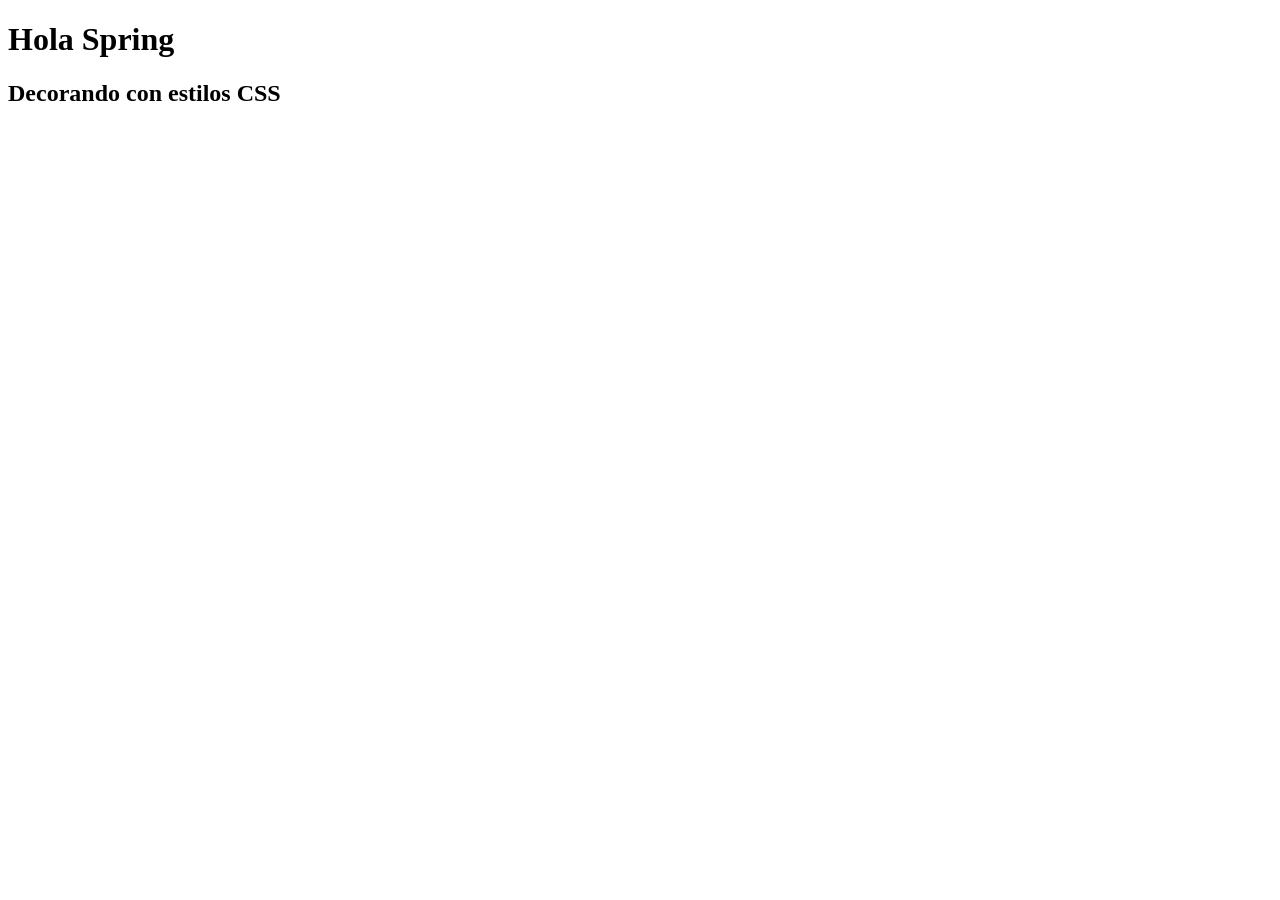
<file: src/main/resources/templates/index.html>
<!DOCTYPE html>
<html xmlns:th="http://www.thymeleaf.org">
<head>
    <meta charset="UTF-8"/>
    <title th:text="${titulo}">Hola Spring</title>
    <link rel="stylesheet" type="text/css" th:href="@{/css/style.css}">
</head>
<body>
    <h1 class="color-rojo" th:text="${titulo}">Hola Spring</h1>
    <h2 class="color-azul">Decorando con estilos CSS</h2>
    <img th:src="@{/images/spring-boot.png}" alt="">

    </table>
</body>
</html>
</file>
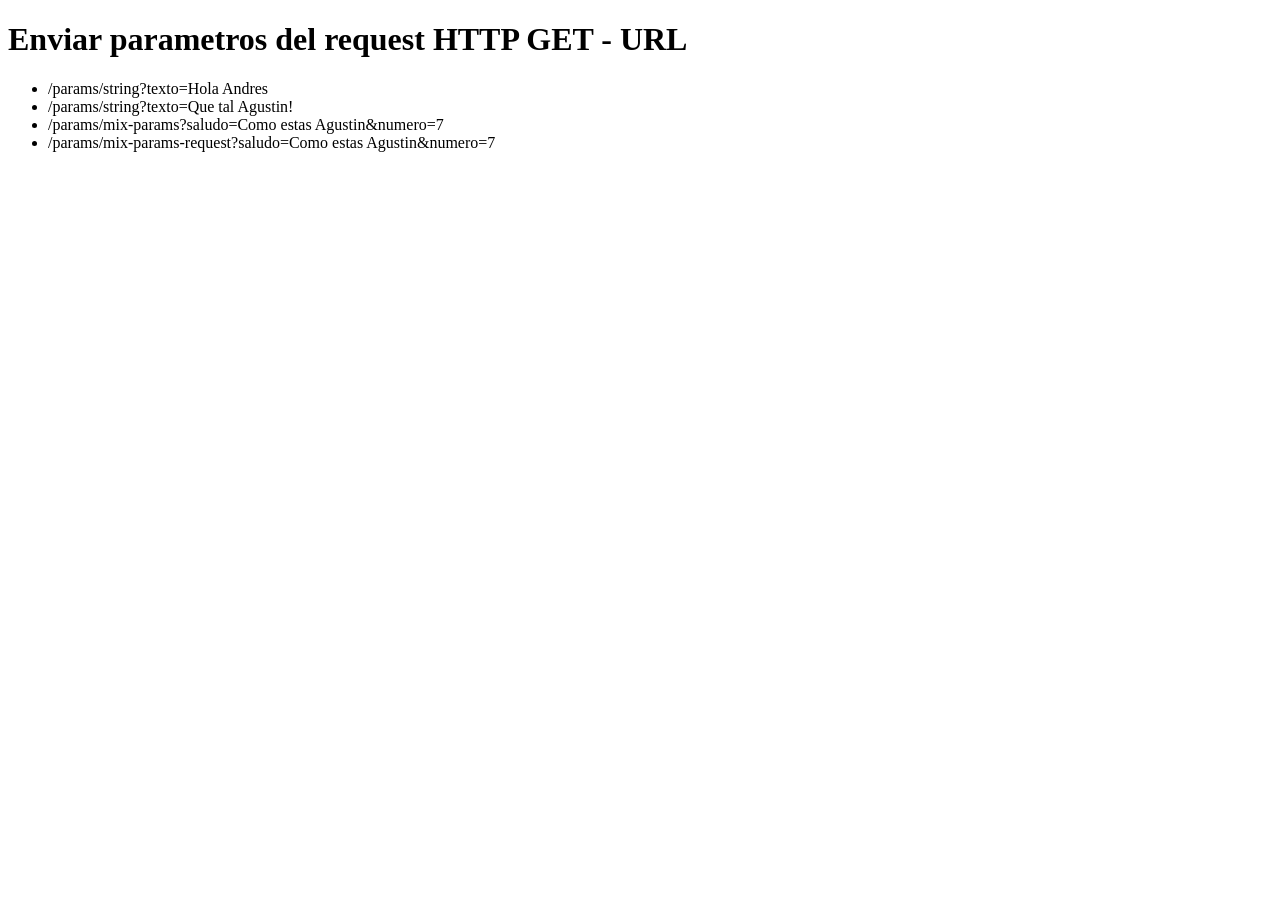
<file: src/main/resources/templates/params/index.html>
<!DOCTYPE html>
<html xmlns:th="http://www.thymeleaf.org">
<head>
    <meta charset="UTF-8"/>
    <title>Enviar parametros del request HTTP GET - URL</title>
</head>
<body>
    <h1>Enviar parametros del request HTTP GET - URL</h1>
    <ul>
        <li>
            <a th:href="@{/params/string(texto='Hola Andres')}">/params/string?texto=Hola Andres</a>
        </li>
        <li>
            <a th:href="@{/params/string(texto='Que tal Agustin!')}">/params/string?texto=Que tal Agustin!</a>
        </li>
        <li>
            <a th:href="@{/params/mix-params(saludo='Como estas Agustin?', numero=7)}">/params/mix-params?saludo=Como estas Agustin&numero=7</a>
        </li>    
        <li>
            <a th:href="@{/params/mix-params-request(saludo='Como estas Agustin?', numero=7)}">/params/mix-params-request?saludo=Como estas Agustin&numero=7</a>
        </li>
    </ul>
</body>
</html>
</file>
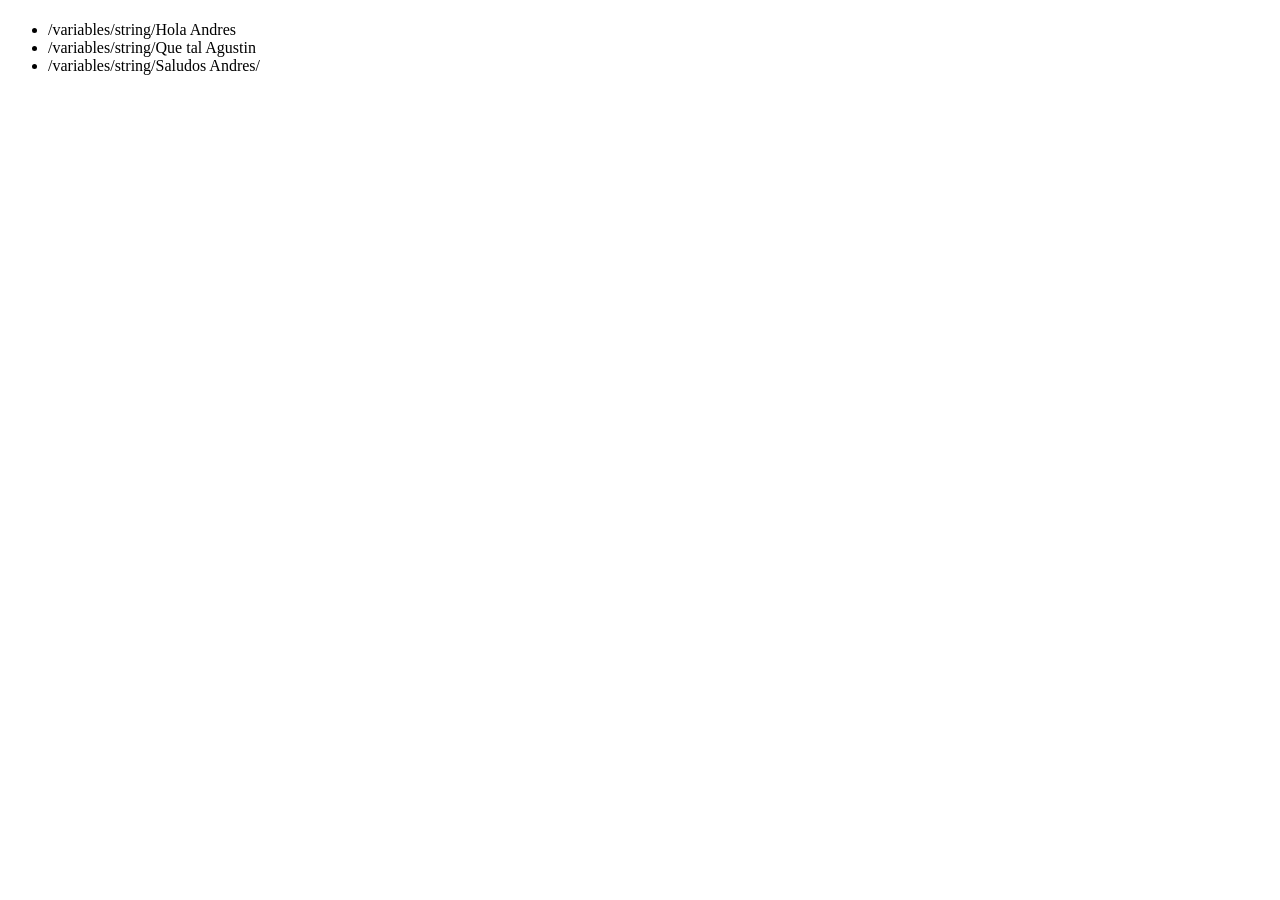
<file: src/main/resources/templates/variables/index.html>
<!DOCTYPE html>
<html xmlns:th="http://www.thymeleaf.org">
<head>
    <meta charset="UTF-8"/>
    <title th:text="${titulo}"></title>
</head>
<body>
    <h1 th:text="${titulo}"></h1>
    <ul>
        <li>
            <a th:href="@{variables/string/} + 'Hola andres'">/variables/string/Hola Andres</a>
        </li>
        <li>
            <a th:href="@{variables/string/} + 'Que tal Agustin'">/variables/string/Que tal Agustin</a>
        </li>
        <li>
            <a th:href="@{variables/string/} + ${'Saludos Andres'} + '/' + ${7}">/variables/string/Saludos Andres/</a>
        </li>
    </ul>
</body>
</html>
</file>
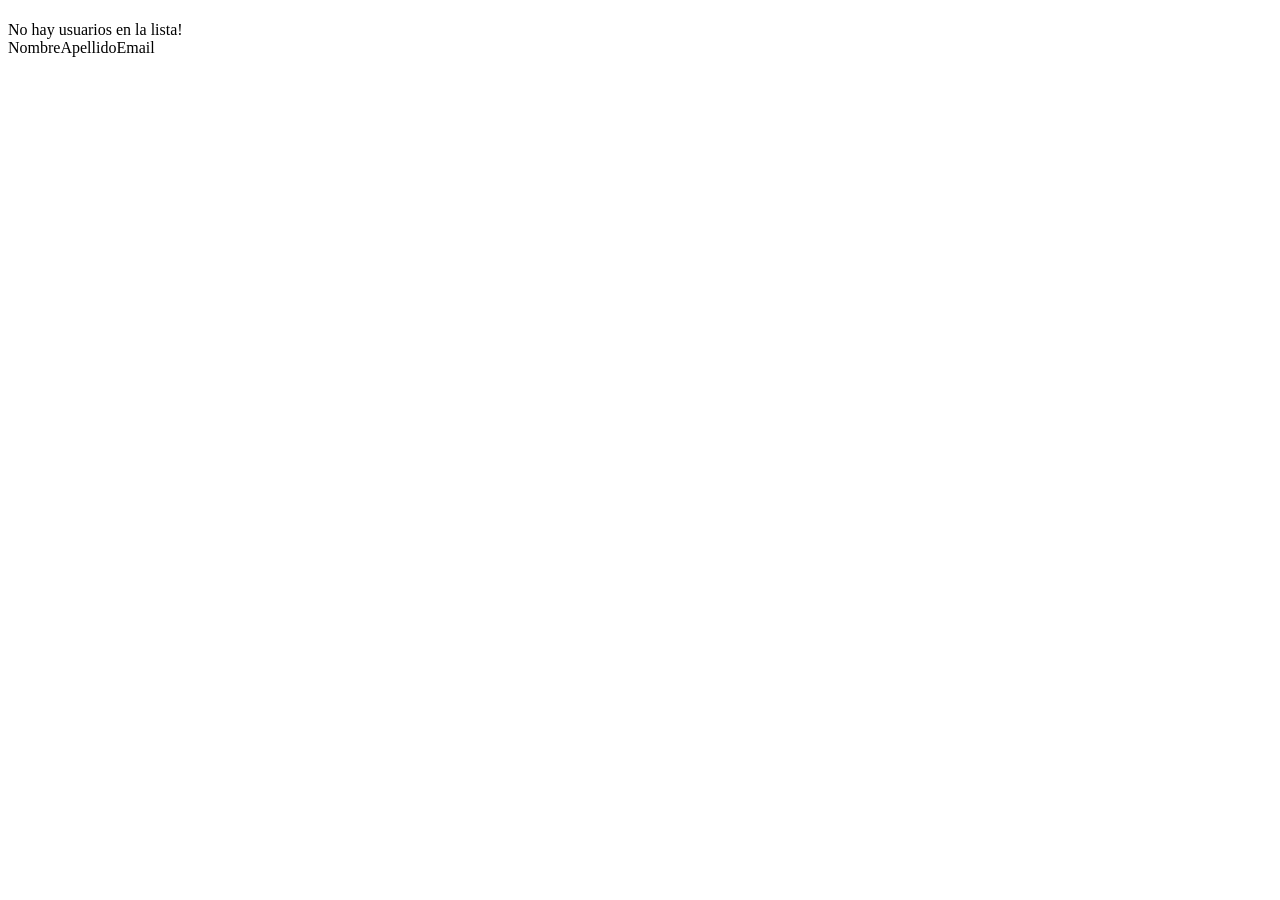
<file: src/main/resources/templates/listar.html>
<!DOCTYPE html>
<html xmlns:th="http://www.thymeleaf.org">
<head>
    <meta charset="UTF-8">
    <title th:text="${titulo}">Document</title>
</head>
<body>
    <h1 th:text="${titulo}"></h1>

    <div th:if="${usuarios.isEmpty()}">No hay usuarios en la lista!</div>

    <table th:if="${!usuarios.isEmpty()}">
        <thead>
            <tr>Nombre</tr>
            <tr>Apellido</tr>
            <tr>Email</tr>
        </thead>
        <tbody>
            <tr th:each="usuario: ${usuarios}">
                <td th:text="${usuario.nombre}"></td>
                <td th:text="${usuario.apellido}"></td>
                <td th:text="${usuario.email}"></td>
            </tr>
        </tbody>
    </table>

</body>
</html>
</file>
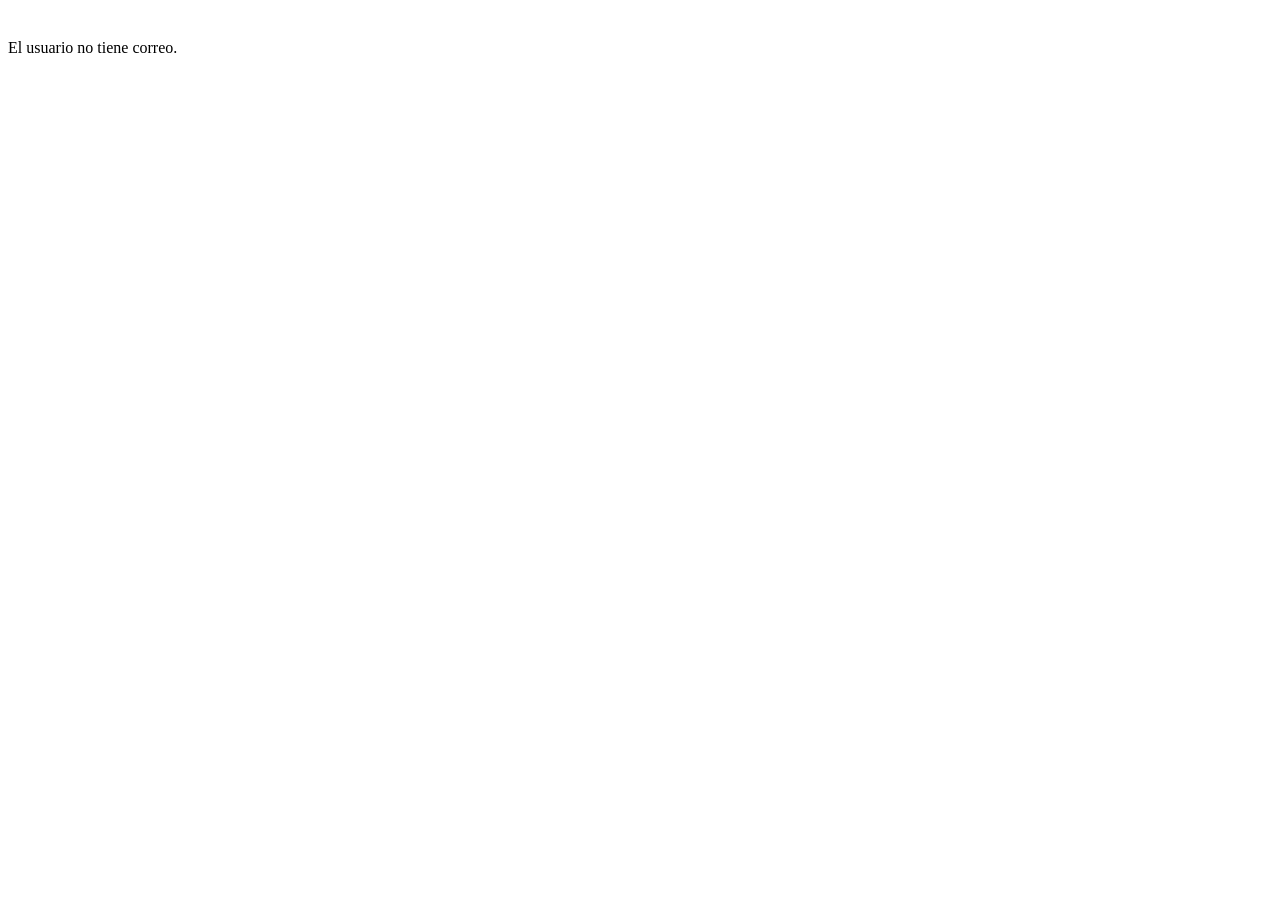
<file: src/main/resources/templates/perfil.html>
<!DOCTYPE html>
<html xmlns:th="http://www.thymeleaf.org">
<head>
    <meta charset="UTF-8">
    <title th:text="${titulo}">Document</title>
</head>
<body>
    <h1 th:text="${titulo}"></h1>

    <span th:text="${usuario.nombre}"></span>
    <span th:text="${usuario.apellido}"></span>
    <br/>
    <span th:if="${usuario.email != null}" th:text="${usuario.email}"></span>
    <span th:if="${usuario.email == null}">El usuario no tiene correo.</span>
</body>
</html>
</file>
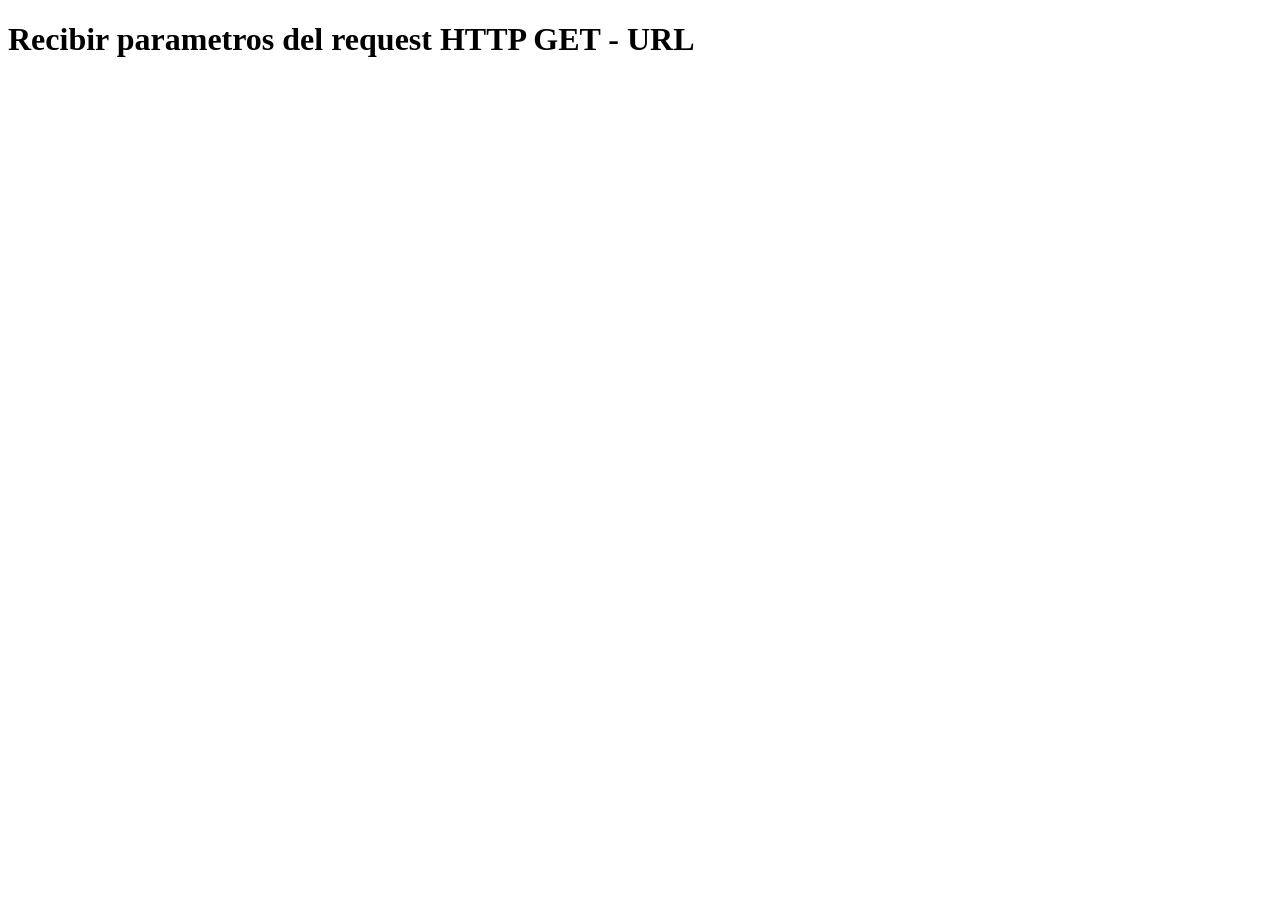
<file: src/main/resources/templates/params/ver.html>
<!DOCTYPE html>
<html xmlns:th="http://www.thymeleaf.org">
<head>
    <meta charset="UTF-8"/>
    <title th:text="${titulo}">Recibir parametros del request HTTP GET - URL</title>
</head>
<body>
    <h1>Recibir parametros del request HTTP GET - URL</h1>
    <div th:text="${resultado}"></div>
</body>
</html>
</file>
